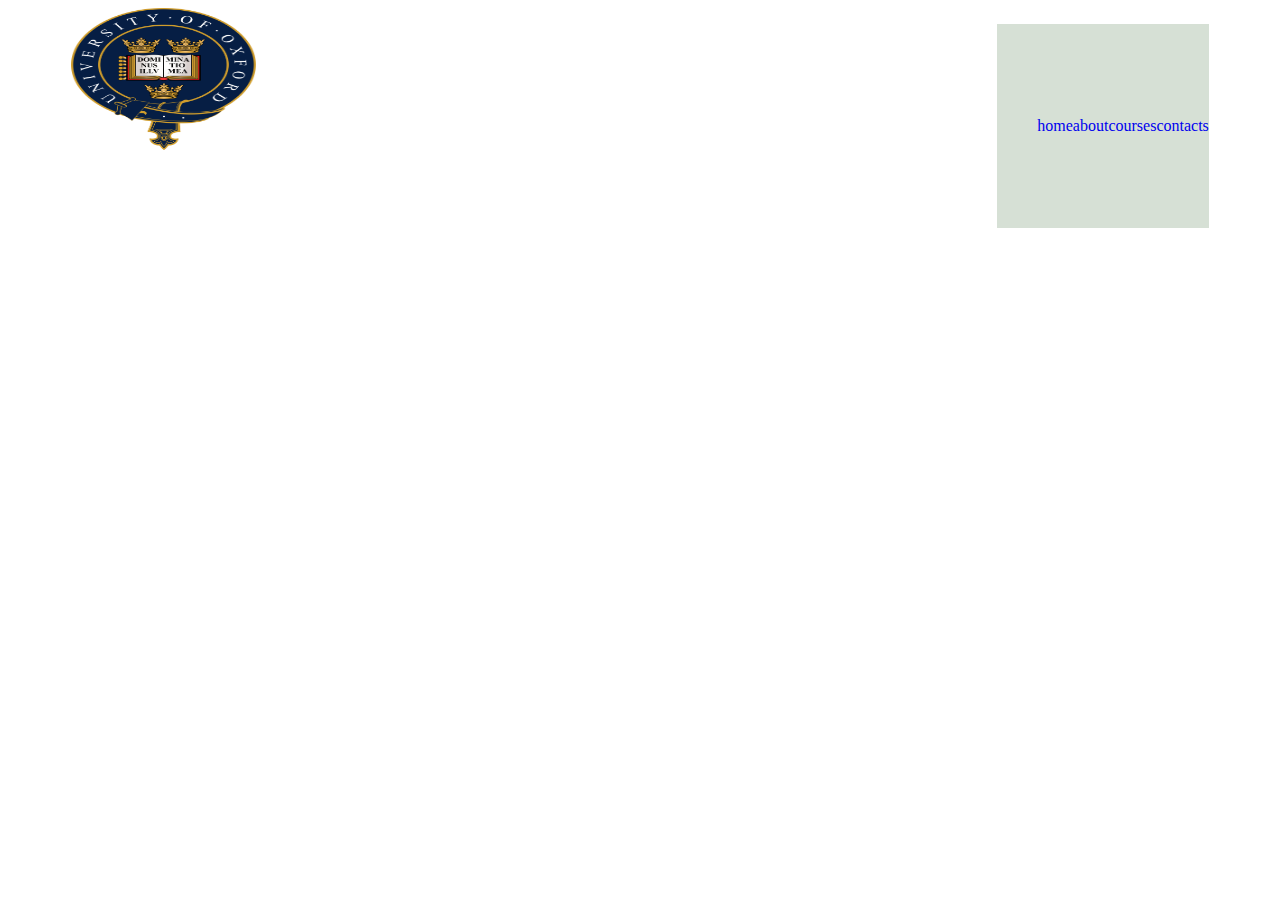
<file: index.html>
<!DOCTYPE html>
<html lang="en">
<head>
    <meta charset="UTF-8">
    <meta http-equiv="X-UA-Compatible" content="IE=edge">
    <meta name="viewport" content="width=device-width, initial-scale=1.0">
    <title>college website</title>
    <link rel="stylesheet" href="style.css"
</head>
<body>
    <header>
        <div class="header-content">
            
        <div class ="logo">
            <img src="/image/logo.png" width="100" height="100" alt="">
           </div>
           <ul class="nav-links">
                <li><a href="#">home</a></li>
                <li><a href="#">about</a></li>
                <li><a href="#">courses</a></li>
                <li><a href="#">contacts</a></li>
        </div>
    </header>
    
</body>
</html>
</file>
<file: style.css>
/*fonts*/
<style>
  @import url('https://fonts.googleapis.com/css2?family=Roboto:wght@500&display=swap');
</style>
/*Remove Browser styles*/
* {
    margin: 0;
    padding: 0;
    box-sizing: border-box;
    font-family: 'Roboto', sans-serif;
}
li {
    list-style-type: none;
}
a {
    text-decoration: none;
}
img{
    width: 20%;
    height: 60%;
}
header {
    min-height: 100vh;
    background-color: url(/image/clgg.jpg) ;
}
    .header-content {
    width: 90%;
    margin: auto;
    display: flex;
    justify-content: space-between;
    align-items: 150px;

}
.nav-links {
    display: flex;
    background-color: rgb(214, 224, 213);
    width: 100;
    justify-content: space-between;
    align-items: center;
}
</file>
